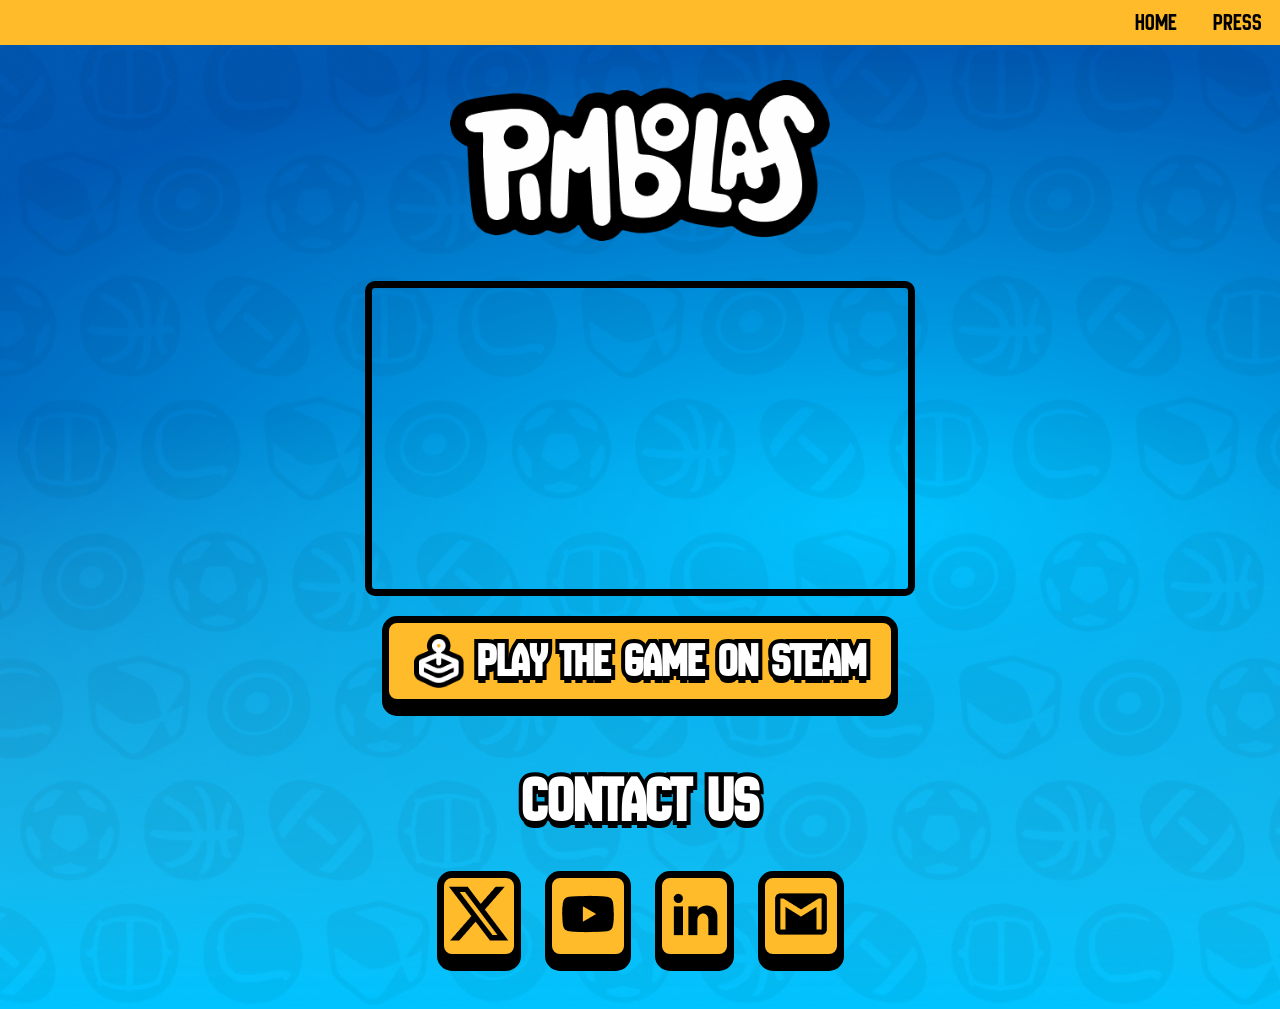
<file: index.html>
<!DOCTYPE html>
<html lang="en">

<head>
    <meta charset="UTF-8">
    <meta name="viewport" content="width=device-width, initial-scale=1.0">

    <title>Pimbolas on Steam | Multiplayer Foosball Party Game</title>

    <meta name="description"
        content="Play Pimbolas, a frantic multiplayer foosball party game with crazy physics, power-ups and local matches for up to 4 players. Wishlist now on Steam.">

    <meta name="keywords"
        content="Pimbolas, Pimbolas game, foosball game, party game steam, local multiplayer game, indie game brazil, physics soccer game">

    <meta name="author" content="Nano Knight Studio">
    <meta name="robots" content="index, follow">
    <meta name="language" content="English">

    <link rel="canonical" href="https://pimbolas.com.br/index.html">

    <link rel="icon" href="img/pimbolas-icon.png">

    <!-- Open Graph -->
    <meta property="og:type" content="website">
    <meta property="og:title" content="Pimbolas | Multiplayer Foosball Party Game">
    <meta property="og:description"
        content="Crazy local multiplayer foosball with power-ups, physics chaos and competitive fun.">
    <meta property="og:image" content="https://pimbolas.com.br/img/thumb.jpg">
    <meta property="og:url" content="https://pimbolas.com.br">
    <meta property="og:site_name" content="Pimbolas">

    <!-- Twitter -->
    <meta name="twitter:card" content="summary_large_image">
    <meta name="twitter:title" content="Pimbolas | Multiplayer Foosball Party Game">
    <meta name="twitter:description" content="Fast-paced foosball party game for up to 4 players.">
    <meta name="twitter:image" content="https://pimbolas.com.br/img/thumb.jpg">

    <link rel="preload" href="img/Logo.png" as="image">
    <link rel="preconnect" href="https://www.youtube.com">
    <link rel="stylesheet" href="css/style.css">

    <script type="application/ld+json">
    {
    "@context":"https://schema.org",
    "@type":"VideoGame",
    "name":"Pimbolas",
    "genre":["Party Game","Sports","Local Multiplayer"],
    "gamePlatform":["PC","Mac","Linux"],
    "author":{
    "@type":"Organization",
    "name":"Nano Knight Studio"
    },
    "url":"https://pimbolas.com.br",
    "image":"https://pimbolas.com.br/img/thumb.jpg"
    }
</script>
</head>

<body>
    <main>
        <header>
            <nav class="menu">
                <ul>
                    <li><a href="index.html">Home</a></li>
                    <li><a href="press.html">Press</a></li>
                </ul>
            </nav>

            <img class="game-logo" src="img/Logo.png" alt="Pimbolas Logo" title="Pimbolas Logo">
        </header>

        <section class="trailer">
            <iframe width="600" height="315" src="https://www.youtube.com/embed/dMRD0oXc79w?si=c7BMgIDlFJ4R78io"
                title="YouTube video player" frameborder="0"
                allow="accelerometer; autoplay; clipboard-write; encrypted-media; gyroscope; picture-in-picture; web-share"
                referrerpolicy="strict-origin-when-cross-origin" allowfullscreen></iframe>

            <a class="no-link" href="https://store.steampowered.com/app/3621200/Pimbolas/" target="_blank">
                <button class="btn-play">
                    <img src="img/game-icon.png" alt="Game Icon" title="Game Icon">
                    <h2>Play the game on steam</h2>
                </button>
            </a>
        </section>

        <section class="contact">
            <h2 class="title-h2">Contact us</h2>
            <div class="social-media">
                <div class="social-media-btn">
                    <a class="no-link" href="https://x.com/NanoKnightStdio" target="_blank">
                        <img src="img/Group.png" alt="Twitter" title="twitter">
                    </a>
                </div>

                <div class="social-media-btn">
                    <a class="no-link" href="https://www.youtube.com/@nanoknightstudio" target="_blank">
                        <img src="img/mdi_youtube.png" alt="Youtube Channel" title="Youtube Channel">
                    </a>
                </div>

                <div class="social-media-btn">
                    <a class="no-link" href="https://www.linkedin.com/company/nano-knight-studio/" target="_blank">
                        <img src="img/ri_linkedin-fill.png" alt="Linkedin" title="Linkedin">
                    </a>
                </div>

                <div class="social-media-btn">
                    <a class="no-link" href="mailto:nanoknight.studio@gmail.com" target="_blank">
                        <img src="img/mdi_gmail.png" alt="Gmail" title="Gmail">
                    </a>
                </div>
            </div>
        </section>
    </main>
</body>

</html>
</file>
<file: css/style.css>
* {
    margin: 0;
    padding: 0;
    box-sizing: border-box;
    font-family: pimbolas, Arial;
}

:root {
    --primary-bg-color: #00C3FF;
    --button-highlight: #FFBB2A;
}

/* Game's Font */

@font-face {
    font-family: pimbolas;
    src: url(../fonts/NewAmsterdam-Regular.ttf);
}

body {
    background-color: var(--primary-bg-color);
    position: relative;
    background-image: url('../img/fade.png');
    background-size: cover;
    background-repeat: no-repeat;
    overflow-x: hidden;
}

body::before {
    content: '';
    position: fixed;
    inset: -20%;
    background-image: url('../img/background.png');
    background-size: cover;
    opacity: .5;
    z-index: 0;
    will-change: background-position;
    background-repeat: no-repeat;
}

main {
    position: relative;
    z-index: 1;
    display: flex;
    flex-direction: column;
    align-items: center;
    justify-content: center;
}

header {
    width: 100%;
    display: flex;
    flex-direction: column;
    align-items: center;
    justify-content: center;
}

.menu {
    background-color: var(--button-highlight);
    padding: .5em 0;
    position: fixed;
    top: 0;
    width: 100%;
}

.menu > ul {
    display: flex;
    width: 100%;
    list-style: none;
    justify-content: flex-end;
}

.menu > ul > li {
    font-size: 1.5em;
    margin: 0 0.75em;
}

.menu > ul > li > a {
    text-decoration: none;
    color: #000;
    transition: all .3s ease;
}

.menu > ul > li > a:hover {
    color: #eaeaea;
}

.game-logo {
    margin-top: 5em;
    width: 380px;
}

.trailer {
    margin: 2.5em auto;
    display: flex;
    flex-direction: column;
    align-items: center;
    width: 100%;
    padding: 0 1em;
}

.trailer iframe {
    width: 550px;
    height: 315px;
    max-width: 100%;
    border-radius: 10px;
    border: 7px solid #000;
}

/* ── Play Button ── */

.no-link {
    text-decoration: none;
}

.btn-play {
    margin-top: 1.5em;
    display: flex;
    align-items: center;
    justify-content: center;
    gap: 1em;
    border-radius: 15px;
    border: 7px solid #000;
    filter: drop-shadow(0px 10px 0px #000000);
    background-color: var(--button-highlight);
    padding: 10px 25px;
    cursor: pointer;
    transition: transform 0.15s ease, filter 0.15s ease, background-color 0.15s ease;
}

.btn-play:hover {
    transform: translateY(-5px) scale(1.03);
    filter: drop-shadow(0px 15px 0px #000000) brightness(1.1);
    background-color: #dda834;
}

.btn-play:active {
    transform: translateY(4px) scale(0.98);
    filter: drop-shadow(0px 4px 0px #000000);
}

/* ── H2 Outline (all h2 tags) ── */

h2 {
    -webkit-text-stroke: 8px #000;
    paint-order: stroke fill;
}

.btn-play>h2 {
    color: #fff;
    text-shadow: 0px 7px 0px #000000;
    font-size: 3.5em;
}

.btn-play>img {
    width: 50px;
}

.contact {
    display: flex;
    flex-direction: column;
    align-items: center;
    margin-top: 1em;
}

.title-h2 {
    font-size: 4em;
    color: #fff;
    text-shadow: 0px 7px 0px #000000;
}

.social-media {
    margin: 0.5em auto 3em;
    display: flex;
    gap: 1.5em;
    flex-wrap: wrap;
    justify-content: center;
}

.social-media-btn {
    margin-top: 1.5em;
    display: flex;
    align-items: center;
    justify-content: center;
    gap: 1em;
    border-radius: 15px;
    border: 7px solid #000;
    filter: drop-shadow(0px 10px 0px #000000);
    background-color: var(--button-highlight);
    padding: 5px;
    cursor: pointer;
    transition: transform 0.15s ease, filter 0.15s ease, background-color 0.15s ease;
}

.social-media-btn:hover {
    transform: translateY(-5px) scale(1.03);
    filter: drop-shadow(0px 15px 0px #000000) brightness(1.1);
    background-color: #dda834;
}

.social-media-btn:active {
    transform: translateY(4px) scale(0.98);
    filter: drop-shadow(0px 4px 0px #000000);
}

/* ── Tablet (max 768px) ── */

@media (max-width: 768px) {
    .game-logo {
        width: 280px;
    }

    .trailer iframe {
        width: 100%;
        height: 240px;
    }

    .btn-play>h2 {
        font-size: 2.2em;
        -webkit-text-stroke: 6px #000;
        text-shadow: 0px 6px 0px #000000;
    }

    .btn-play>img {
        width: 36px;
    }

    .btn-play {
        border-width: 5px;
        border-radius: 12px;
        gap: 0.7em;
        padding: 5px 10px;
    }

    .title-h2 {
        font-size: 3em;
    }

    .social-media {
        gap: 1em;
    }
}

/* ── Mobile (max 500px) ── */

@media (max-width: 500px) {
    header {
        margin-top: 1.5em;
    }

    .game-logo {
        width: 220px;
    }

    .trailer {
        margin: 1.5em auto;
        padding: 0 0.75em;
    }

    .trailer iframe {
        height: 200px;
    }

    .btn-play {
        border-width: 4px;
        border-radius: 10px;
        gap: 0.5em;
        padding: 4px 8px;
        margin-top: 1em;
    }

    .btn-play>h2 {
        font-size: 1.6em;
        -webkit-text-stroke: 5px #000;
        text-shadow: 0px 5px 0px #000000;
    }

    .btn-play>img {
        width: 28px;
    }

    .title-h2 {
        font-size: 2.2em;
        -webkit-text-stroke: 5px #000;
        text-shadow: 0px 7px 0px #000000;
    }

    .social-media {
        gap: 0.75em;
        margin: 0.75em auto 1.5em;
    }

    .social-media-btn img {
        width: 32px;
        height: 32px;
    }
}
</file>
